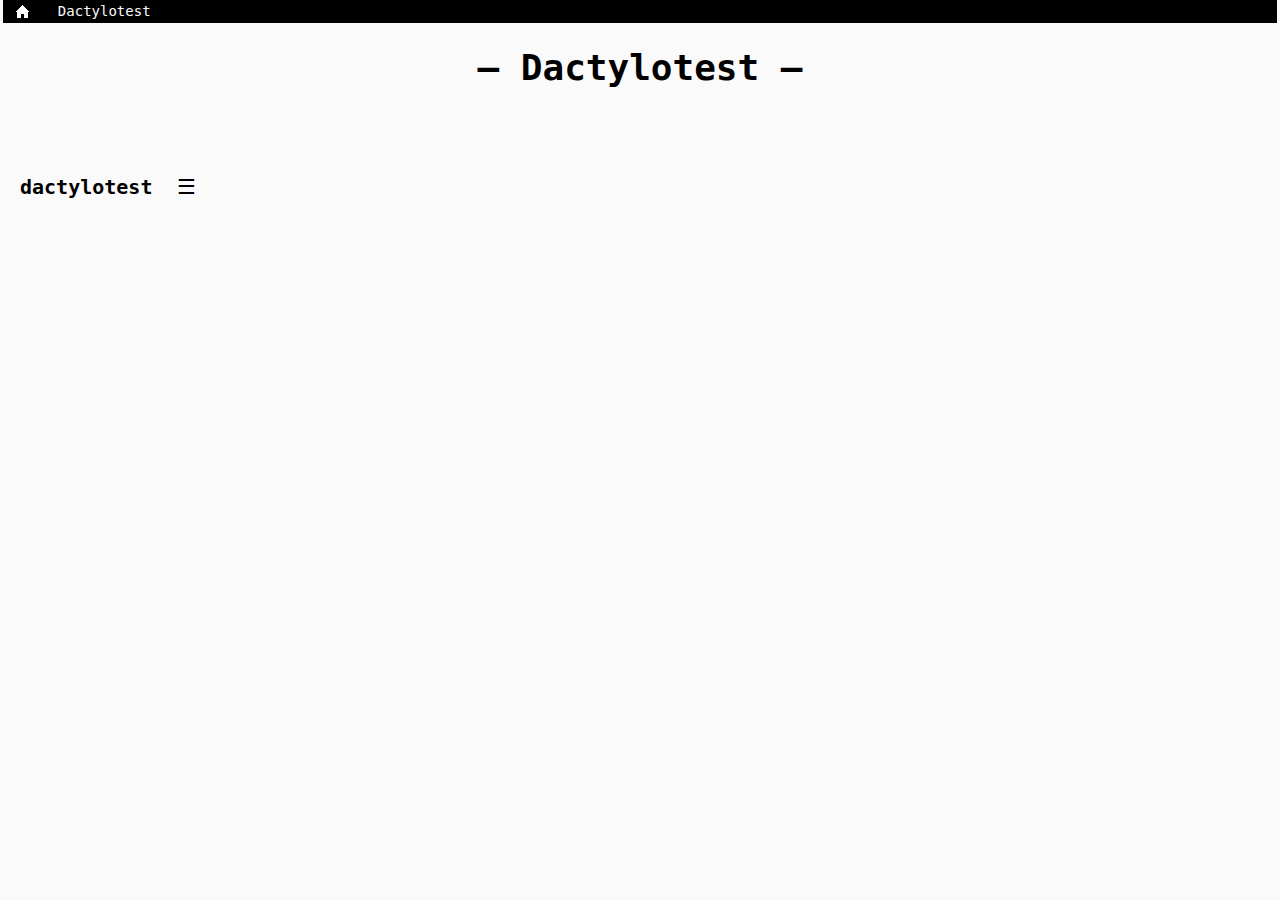
<file: index.html>
<!DOCTYPE html PUBLIC "-//W3C//DTD XHTML 1.1//EN" "http://www.w3.org/TR/xhtml11/DTD/xhtml11.dtd">
<html xmlns="http://www.w3.org/1999/xhtml">
<head>
<meta http-equiv="Content-Type" content="text/html; charset=utf-8" />
<title>Dactylotest : faites bouger vos doigts</title>
<script src="script.js"></script>
<link rel="stylesheet" type="text/css" href="style.css" />

</head>

<body>
<div class="bar" id="bar">
  <a href="/"><img src="home.png" alt="home" style="padding-bottom:2px"/></a>
  <a href="./dactylotest/" title="Testez votre vitesse de frappe">Dactylotest</a>
</div>

<div class="head">
	<h1>— Dactylotest —</h1><br/>
</div>
<!-- Bouton "Dactylotest" qui affiche un paragraphe sur le sujet quand on clique sur "☰" -->
<div class="chapter">
  <h2 class="title" >dactylotest</h2 href="./dactylotest/">
  <button class="toggle-button" onclick="toggleChapter()">☰</button>
  <div class="content">
    <p>Testez votre vitesse et votre précision sur plus d’une centaine de textes différents issus de différentes sources telles que Wikipédia ou Wikisource.</p>
    <p>Vous pourrez activer différentes options pour pratiquer un français sans concession grâce aux options typographiques (guillemets, majuscules accentuées…).</p>
    <p>Mesurez vous aux meilleurs grâce aux fantômes que d’autres utilisateurs ont enregistré et soumettez les votres pour apparaître dans la liste.</p>
  </div>
</div>
</body>
</html>
</file>
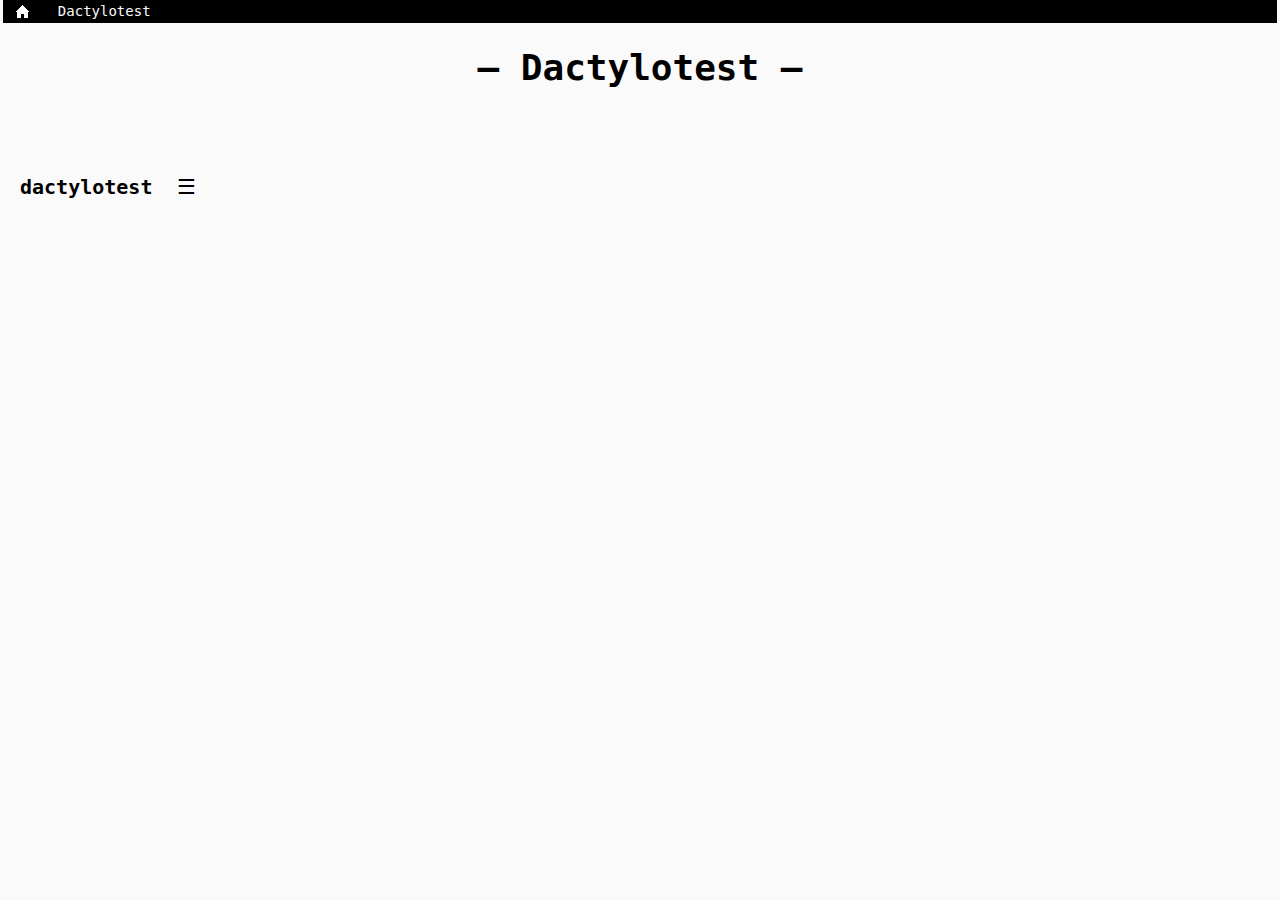
<file: Dactilo4Learn/index.html>
<!DOCTYPE html PUBLIC "-//W3C//DTD XHTML 1.1//EN" "http://www.w3.org/TR/xhtml11/DTD/xhtml11.dtd">
<html xmlns="http://www.w3.org/1999/xhtml">
<head>
<meta http-equiv="Content-Type" content="text/html; charset=utf-8" />
<title>Dactylotest : faites bouger vos doigts</title>
<script src="script.js"></script>
<link rel="stylesheet" type="text/css" href="style.css" />

</head>

<body>
<div class="bar" id="bar">
  <a href="/"><img src="home.png" alt="home" style="padding-bottom:2px"/></a>
  <a href="./dactylotest/" title="Testez votre vitesse de frappe">Dactylotest</a>
</div>

<div class="head">
	<h1>— Dactylotest —</h1><br/>
</div>
<!-- Bouton "Dactylotest" qui affiche un paragraphe sur le sujet quand on clique sur "☰" -->
<div class="chapter">
  <h2 class="title">dactylotest</h2>
  <button class="toggle-button" onclick="toggleChapter()">☰</button>
  <div class="content">
    <p>Testez votre vitesse et votre précision sur plus d’une centaine de textes différents issus de différentes sources telles que Wikipédia ou Wikisource.</p>
    <p>Vous pourrez activer différentes options pour pratiquer un français sans concession grâce aux options typographiques (guillemets, majuscules accentuées…).</p>
    <p>Mesurez vous aux meilleurs grâce aux fantômes que d’autres utilisateurs ont enregistré et soumettez les votres pour apparaître dans la liste.</p>
  </div>
</div>
</body>
</html>
</file>
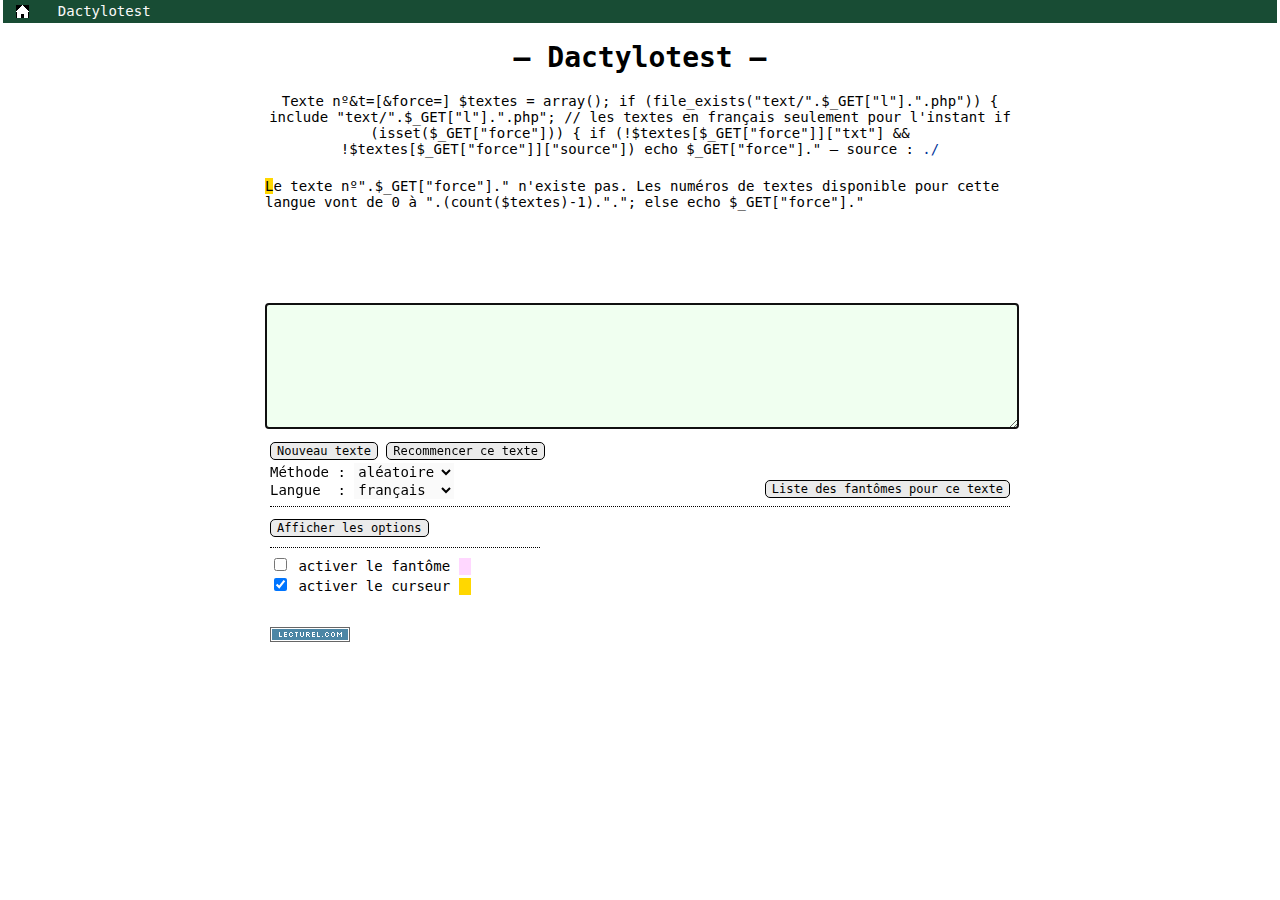
<file: dactylotest/index.html>
<!DOCTYPE html PUBLIC "-//W3C//DTD XHTML 1.1//EN" "http://www.w3.org/TR/xhtml11/DTD/xhtml11.dtd">
<html xmlns="http://www.w3.org/1999/xhtml">
<head>
<meta http-equiv="Content-Type" content="text/html; charset=utf-8" />
<title>Dactylotest : mesurez votre vitesse de frappe au clavier</title>
<script type="text/javascript" src="js/fonctions_texte_2.js"></script>
<script type="text/javascript" src="js/err_test.js"></script>
<script type="text/javascript" src="js/fonctions_page_2.js"></script>
<script type="text/javascript" src="js/replay.js"></script>
<script type="text/javascript" src="js/req.js"></script>
<script type="text/javascript" src="js/ghost.js"></script>
<script type="text/javascript" src="js/fireworks.js"></script>
<script type="text/javascript" src="js/jscolor/jscolor.js"></script>
<script type="text/javascript" src="http://code.jquery.com/jquery-1.8.2.min.js"></script>
<link rel="stylesheet" type="text/css" href="style.css" />
<link rel="stylesheet" type="text/css" href="fireworks.css" />

</head>

<body onkeyup="vidactyl(event)">

<div class="bar" id="bar">
  <a href="/"><img src="../home.png" alt="home" style="padding-bottom:2px"/></a>
  <a href="../dactylotest/" title="Testez votre vitesse de frappe">Dactylotest</a>
  <span style="color:#fafafa;float:right;padding-right:10px" id="welcome"></span>
</div>

<h1>— Dactylotest —</h1>

<div class="main">


  <p class="text_nmbr" id="text_nmbr"></p>
  <div class="ici">
    <div id="err" class="err">— ERREUR —</div>
    <p class="rd_txt" id="rd_txt"><span style="color:rgb(#f02c34)"><strong>Javascript doit être activé ! Vous pouvez le faire en modifiant les préférences de votre navigateur. Si vous ne savez pas comment faire, consultez l'aide de celui-ci.</strong></span></p>
    <p><textarea onkeydown="t_car[this.value.length]=new Date().getTime();list_frappes(event,this.value)" onkeyup="test(event)" id="txt" class="txt" cols="93" rows="7"></textarea></p>
  </div>
  <div>
    <div class="new_text">
      <input type="button" id="new_txt" onclick="new_text('new');this.blur()" value="Nouveau texte"/> <input type="button" id="same_txt" onclick="new_text('');this.blur()" value="Recommencer ce texte"/>
      <p style="float:right">
        <span id="d_replay">
        Lecteur <input type="button" style="width:60px" id="replay" onclick="replay()" value="Play"/>
        <input type="button" style="width:60px" onclick="replay('stop')" value="Stop"/>
            <select id="speed_replay" onChange="vitesse=this.value;this.blur()" style="width:inherit">
            <!--select id="speed_replay" style="width:inherit"-->
              <option value="1">×1 </option>
              <option value="2">×2 </option>
              <option value="3">×3 </option>
              <option value="4">×4 </option>
            </select></span><br/><br/>
         <input type="button" onclick="load_ghost('list')" value="Liste des fantômes pour ce texte"/>
      </p>
      <br/>
       Méthode&nbsp;: <select id="methode" onChange="this.blur()">
        <option value="rand">aléatoire </option>
        <option value="number">sélection </option>
      </select>
      <br/>
       Langue&nbsp;&nbsp;: <select id="lang" onChange="this.blur()">
        <option value="fr">français </option>
        <option value="en">anglais </option>
      </select>
      <br/>
      <hr/>
    </div>
    <div class="options">
      <input type="button" onclick="this.value=view_options()" value="Afficher les options"/>
      <div class="view_options" id="view_options">
        <p id="options">
          <input type="checkbox" onclick="options()" id="apo_typ" /> apostrophe typographique<br/>
          <input type="checkbox" onclick="options()" id="maj_acc" /> majuscules accentuées<br/>
          <input type="checkbox" onclick="options()" id="ligat" /> ligatures (æ, œ)<br/>
          <input type="checkbox" onclick="options()" id="pds" /> points de suspension « … »<br/>
          <input type="checkbox" onclick="options()" id="cadratin" /> tiret cadratin<br/>
          <input type="checkbox" onclick="options()" id="no_brk_spc" /> espaces insécables<br/>
          
          &nbsp;&nbsp;&nbsp;<input type="checkbox" onclick="options()" id="no_brk_spc_display"/> les rendre visibles <span style="background-color:#ccc" title="fine insécable"> </span> <span style="background-color:#aaa" title="insécable"> </span><br/>
          
          <input type="checkbox" onclick="options()" id="quote_fr" /> guillemets français « »<br/>
        </p>
      <br/>
		<input type="button" value="Enregister les options" onclick="save_opt();this.blur()"/>
        <!--p>
          <input type="checkbox" id="short_aff" /> Afficher les résultats en ligne
        </p-->
		</div>
		<hr/>
                <!--
		<input type="checkbox" id="ghost_actif" /> activer le fantôme <span id="demo_ghost" onclick="var c=prompt('nouvelle couleur du curseur (hexa)',cur_col_ghost);cur_col_ghost=c;this.style.backgroundColor=c;curseur()">&nbsp;</span><br/>
		<input type="checkbox" id="curseur_actif" checked="checked" /> activer le curseur <span id="demo_curseur" onclick="var c=prompt('nouvelle couleur du curseur (hexa)',cur_col);cur_col=c;this.style.backgroundColor=c;curseur()">&nbsp;</span><br/>
		-->

		<input type="checkbox" id="ghost_actif" /> activer le fantôme <input id="demo_ghost" style="width:8px;border:none" class="color {valueElement:'gh_cur_col',hash:true,caps:false,slider:true,pickerFaceColor:'transparent',pickerFace:3,pickerBorder:0,pickerInsetColor:'black'}" /><input style="display:none" type="text" id="gh_cur_col" value="#ffd7ff" onchange="cur_col_ghost=this.value;cur_mix=mix_colors(cur_col,cur_col_ghost);curseur()"/><br/>
		<input type="checkbox" id="curseur_actif" checked="checked" /> activer le curseur <input id="demo_curseur" style="width:8px;border:none" class="color {valueElement:'cur_col',hash:true,caps:false,slider:true,pickerFaceColor:'transparent',pickerFace:3,pickerBorder:0,pickerInsetColor:'black'}" /><input style="display:none" type="text" id="cur_col" value="#ffd700" onchange="cur_col=this.value;cur_mix=mix_colors(cur_col,cur_col_ghost);curseur()" /><br/>


                <p style="margin-top:30px">
			<a href="http://www.lecturel.com/clavier/mots-par-minute.php"><img src="img/lecturel.png" alt="lecturel.com" title="Ce test est inspriré de celui du site www.lecturel.com mais ajoute des fonctionnalités spécifiques à la bonne saisie du français." /></a>
		</p>
    </div>
    <div id="resultats" class="result"></div>
  </div>
</div>

<div style="display:none"><img src="img/indicator.gif" alt="c'est juste histoire qu'il soit chargé" /></div>

<div id="fireworks-template">
 <div id="fw" class="firework"></div>
 <div id="fp" class="fireworkParticle"><img src="image/particles.gif" alt="" /></div>
</div>
<div id="fireContainer"></div>

<script type="text/javascript" src="js/start.js"></script>

</body>
</html>
</file>
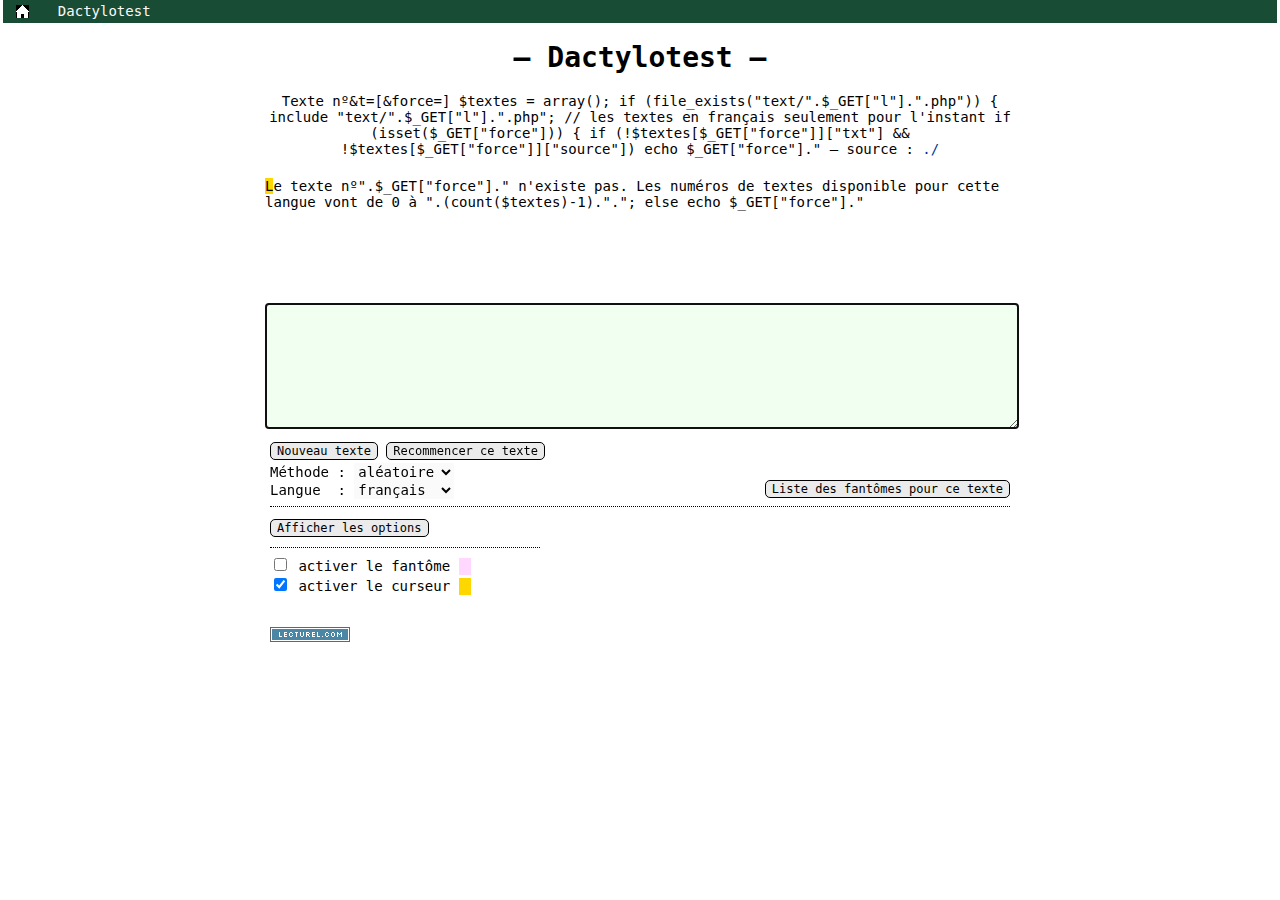
<file: Dactilo4Learn/dactylotest/index.html>
<!DOCTYPE html PUBLIC "-//W3C//DTD XHTML 1.1//EN" "http://www.w3.org/TR/xhtml11/DTD/xhtml11.dtd">
<html xmlns="http://www.w3.org/1999/xhtml">
<head>
<meta http-equiv="Content-Type" content="text/html; charset=utf-8" />
<title>Dactylotest : mesurez votre vitesse de frappe au clavier</title>
<script type="text/javascript" src="js/fonctions_texte_2.js"></script>
<script type="text/javascript" src="js/err_test.js"></script>
<script type="text/javascript" src="js/fonctions_page_2.js"></script>
<script type="text/javascript" src="js/replay.js"></script>
<script type="text/javascript" src="js/req.js"></script>
<script type="text/javascript" src="js/ghost.js"></script>
<script type="text/javascript" src="js/fireworks.js"></script>
<script type="text/javascript" src="js/jscolor/jscolor.js"></script>
<script type="text/javascript" src="http://code.jquery.com/jquery-1.8.2.min.js"></script>
<link rel="stylesheet" type="text/css" href="style.css" />
<link rel="stylesheet" type="text/css" href="fireworks.css" />

</head>

<body onkeyup="vidactyl(event)">

<div class="bar" id="bar">
  <a href="/"><img src="../home.png" alt="home" style="padding-bottom:2px"/></a>
  <a href="../dactylotest/" title="Testez votre vitesse de frappe">Dactylotest</a>
  <span style="color:#fafafa;float:right;padding-right:10px" id="welcome"></span>
</div>

<h1>— Dactylotest —</h1>

<div class="main">

  <p class="text_nmbr" id="text_nmbr"></p>
  <div class="ici">
    <div id="err" class="err">— ERREUR —</div>
    <p class="rd_txt" id="rd_txt"><span style="color:rgb(#f02c34)"><strong>Javascript doit être activé ! Vous pouvez le faire en modifiant les préférences de votre navigateur. Si vous ne savez pas comment faire, consultez l'aide de celui-ci.</strong></span></p>
    <p><textarea onkeydown="t_car[this.value.length]=new Date().getTime();list_frappes(event,this.value)" onkeyup="test(event)" id="txt" class="txt" cols="93" rows="7"></textarea></p>
  </div>
  <div>
    <div class="new_text">
      <input type="button" id="new_txt" onclick="new_text('new');this.blur()" value="Nouveau texte"/> <input type="button" id="same_txt" onclick="new_text('');this.blur()" value="Recommencer ce texte"/>
      <p style="float:right">
        <span id="d_replay">
        Lecteur <input type="button" style="width:60px" id="replay" onclick="replay()" value="Play"/>
        <input type="button" style="width:60px" onclick="replay('stop')" value="Stop"/>
            <select id="speed_replay" onChange="vitesse=this.value;this.blur()" style="width:inherit">
            <!--select id="speed_replay" style="width:inherit"-->
              <option value="1">×1 </option>
              <option value="2">×2 </option>
              <option value="3">×3 </option>
              <option value="4">×4 </option>
            </select></span><br/><br/>
         <input type="button" onclick="load_ghost('list')" value="Liste des fantômes pour ce texte"/>
      </p>
      <br/>
       Méthode&nbsp;: <select id="methode" onChange="this.blur()">
        <option value="rand">aléatoire </option>
        <option value="number">sélection </option>
      </select>
      <br/>
       Langue&nbsp;&nbsp;: <select id="lang" onChange="this.blur()">
        <option value="fr">français </option>
        <option value="en">anglais </option>
      </select>
      <br/>
      <hr/>
    </div>
    <div class="options">
      <input type="button" onclick="this.value=view_options()" value="Afficher les options"/>
      <div class="view_options" id="view_options">
        <p id="options">
          <input type="checkbox" onclick="options()" id="apo_typ" /> apostrophe typographique<br/>
          <input type="checkbox" onclick="options()" id="maj_acc" /> majuscules accentuées<br/>
          <input type="checkbox" onclick="options()" id="ligat" /> ligatures (æ, œ)<br/>
          <input type="checkbox" onclick="options()" id="pds" /> points de suspension « … »<br/>
          <input type="checkbox" onclick="options()" id="cadratin" /> tiret cadratin<br/>
          <input type="checkbox" onclick="options()" id="no_brk_spc" /> espaces insécables<br/>
          
          &nbsp;&nbsp;&nbsp;<input type="checkbox" onclick="options()" id="no_brk_spc_display"/> les rendre visibles <span style="background-color:#ccc" title="fine insécable"> </span> <span style="background-color:#aaa" title="insécable"> </span><br/>
          
          <input type="checkbox" onclick="options()" id="quote_fr" /> guillemets français « »<br/>
        </p>
      <br/>
		<input type="button" value="Enregister les options" onclick="save_opt();this.blur()"/>
        <!--p>
          <input type="checkbox" id="short_aff" /> Afficher les résultats en ligne
        </p-->
		</div>
		<hr/>
                <!--
		<input type="checkbox" id="ghost_actif" /> activer le fantôme <span id="demo_ghost" onclick="var c=prompt('nouvelle couleur du curseur (hexa)',cur_col_ghost);cur_col_ghost=c;this.style.backgroundColor=c;curseur()">&nbsp;</span><br/>
		<input type="checkbox" id="curseur_actif" checked="checked" /> activer le curseur <span id="demo_curseur" onclick="var c=prompt('nouvelle couleur du curseur (hexa)',cur_col);cur_col=c;this.style.backgroundColor=c;curseur()">&nbsp;</span><br/>
		-->

		<input type="checkbox" id="ghost_actif" /> activer le fantôme <input id="demo_ghost" style="width:8px;border:none" class="color {valueElement:'gh_cur_col',hash:true,caps:false,slider:true,pickerFaceColor:'transparent',pickerFace:3,pickerBorder:0,pickerInsetColor:'black'}" /><input style="display:none" type="text" id="gh_cur_col" value="#ffd7ff" onchange="cur_col_ghost=this.value;cur_mix=mix_colors(cur_col,cur_col_ghost);curseur()"/><br/>
		<input type="checkbox" id="curseur_actif" checked="checked" /> activer le curseur <input id="demo_curseur" style="width:8px;border:none" class="color {valueElement:'cur_col',hash:true,caps:false,slider:true,pickerFaceColor:'transparent',pickerFace:3,pickerBorder:0,pickerInsetColor:'black'}" /><input style="display:none" type="text" id="cur_col" value="#ffd700" onchange="cur_col=this.value;cur_mix=mix_colors(cur_col,cur_col_ghost);curseur()" /><br/>


                <p style="margin-top:30px">
			<a href="http://www.lecturel.com/clavier/mots-par-minute.php"><img src="img/lecturel.png" alt="lecturel.com" title="Ce test est inspriré de celui du site www.lecturel.com mais ajoute des fonctionnalités spécifiques à la bonne saisie du français." /></a>
		</p>
    </div>
    <div id="resultats" class="result"></div>
  </div>
</div>

<div style="display:none"><img src="img/indicator.gif" alt="c'est juste histoire qu'il soit chargé" /></div>

<div id="fireworks-template">
 <div id="fw" class="firework"></div>
 <div id="fp" class="fireworkParticle"><img src="image/particles.gif" alt="" /></div>
</div>
<div id="fireContainer"></div>

<script type="text/javascript" src="js/start.js"></script>

</body>
</html>
</file>
<file: style.css>
.bar {
  background-color:black;
  /*z-index:150;*/
  width:99%;
  /*border:1px black dotted;*/
  padding:3px;
  margin:auto;
}
.bar a {
  margin:10px;
  text-decoration:none;
  color:#fafafa;
}
.bar a:visited {
  margin:10px;
  text-decoration:none;
  color:#fafafa;
}
a:hover {
  color:#bc86d7;
  text-decoration:underline;
}
.bar a:hover {
  color:#bc86d7;
  text-decoration:none; 
}

h2 a:hover {
  color:#bc86d7;
  text-decoration:none;
}

a, a:visited {
  color:black;
  text-decoration:none;
}

p a, a:visited {
  color:black;
  text-decoration:none;
  border-bottom:1px dashed black;
}

p a:hover {
  color:#bc86d7;
  text-decoration:none;
  border-bottom:1px dashed #bc86d7;
}

.head {
  text-align:center;
  margin-bottom:70px;
}

body {
  background-color:#fafafa;
  margin:0;
  padding:0;
  color: black;
  font-size: 14px;
  font-family:monospace;
}
h1 {
	margin-bottom:-15px;
  font-size: 36px;
  font-family:monospace;
	
}
h2 {
  text-align:left;
  padding-left:20px;
  font-size: 20px;
  font-family:monospace;

}
p {
  margin:0;
  margin-top:5px;
  /*margin-left:10px;*/
  padding:0px 0px 0px 0px;
  text-indent:20px;
  text-align:justify;
  
}
input[type=button] {
  border:1px black solid;
  background-color:#ebebeb;
  font-size: 12px; 
  color: black; 
  font-family: monospace;
  margin-bottom:3px;
  -moz-border-radius: 5px;
  border-radius:5px; 
}
.full_width {
  width:100%;
  text-align:center;
}
input[type=button]:hover {
  background-color:#fafafa;
}
input[type=text] {
  font-size: 14px; 
  color: black; 
  font-family: monospace; 
}
hr {
  border-top : dotted 1px black;
  border-bottom : none;
  border-left:none;
  border-right:none;
}
select {
  border:none;
  font-family:monospace;
  font-size:14px;
  background-color:#fafafa;
  width:100px;
}
img {
  vertical-align:middle;
}
/*
.main {
  text-align:left;
  width:750px;
  margin:auto;
}
*/
/* permet d'afficher un paragraphe lorsqu'on clique sur un bouton*/
.chapter {
  margin-bottom: 1em;
}

.title {
  display: inline-block;
  margin-right: 0.5em;
}

.toggle-button {
  display: inline-block;
  background: none;
  border: none;
  font-size: 1.5em;
  line-height: 1;
  cursor: pointer;
  transition: transform 0.3s ease;
}

.content {
  display: none;
  margin-top: 1em;
  padding-left: 1em;
}

.chapter.open .content {
  display: block;
}

.toggle-button.open {
  transform: rotate(90deg);
}


.text_nmbr {
  width:100%;
  border:none;
  text-align:center;
}
.err {
  visibility:hidden;
  color:red;
  font-weight:bold;
  font-size:18px;
  background-color:#ffbbbb;
}
.new_text {
  border:none;
  text-align:left;
  padding:5px;
  font-family:monospace;
  font-size:14px;
}
.options {
  border:none;
  text-align:left;
  width:300px;
  float:left;
  padding:0px 5px 5px 5px;

  font-family:monospace;
  font-size:14px;
}
.view_options {
  display:block;
}
.result {
  float:right;
  text-align:left;
  width:420px;
  padding:5px;
  font-family:monospace;
  font-size:14px;
}
.txt {
  border:1px black solid;
  width:748px;
  height:120px;
  font-family:monospace;
  font-size:14px;
  margin-bottom:5px;
}
.rd_txt {
  height:auto;
  text-align:left;
  width:748px;
  height:110px;
  font-family:monospace;
  font-size:14px;
  /*text-align:justify;*/
  /*background-color:white;*/
}

.d_replay {
  visibility:visible;
  float:right;
}

/*.dactylotest {
  border-left:#ffdd00 2px solid;
}
.tridactyl {
  border-left:#40e0d0 2px solid;
}
.bepodactyl {
  border-left:#7cfc00 2px solid;
} */
</file>
<file: Dactilo4Learn/style.css>
.bar {
  background-color:black;
  /*z-index:150;*/
  width:99%;
  /*border:1px black dotted;*/
  padding:3px;
  margin:auto;
}
.bar a {
  margin:10px;
  text-decoration:none;
  color:#fafafa;
}
.bar a:visited {
  margin:10px;
  text-decoration:none;
  color:#fafafa;
}
a:hover {
  color:#bc86d7;
  text-decoration:underline;
}
.bar a:hover {
  color:#bc86d7;
  text-decoration:none; 
}

h2 a:hover {
  color:#bc86d7;
  text-decoration:none;
}

a, a:visited {
  color:black;
  text-decoration:none;
}

p a, a:visited {
  color:black;
  text-decoration:none;
  border-bottom:1px dashed black;
}

p a:hover {
  color:#bc86d7;
  text-decoration:none;
  border-bottom:1px dashed #bc86d7;
}

.head {
  text-align:center;
  margin-bottom:70px;
}

body {
  background-color:#fafafa;
  margin:0;
  padding:0;
  color: black;
  font-size: 14px;
  font-family:monospace;
}
h1 {
	margin-bottom:-15px;
  font-size: 36px;
  font-family:monospace;
	
}
h2 {
  text-align:left;
  padding-left:20px;
  font-size: 20px;
  font-family:monospace;

}
p {
  margin:0;
  margin-top:5px;
  /*margin-left:10px;*/
  padding:0px 0px 0px 0px;
  text-indent:20px;
  text-align:justify;
  
}
input[type=button] {
  border:1px black solid;
  background-color:#ebebeb;
  font-size: 12px; 
  color: black; 
  font-family: monospace;
  margin-bottom:3px;
  -moz-border-radius: 5px;
  border-radius:5px; 
}
.full_width {
  width:100%;
  text-align:center;
}
input[type=button]:hover {
  background-color:#fafafa;
}
input[type=text] {
  font-size: 14px; 
  color: black; 
  font-family: monospace; 
}
hr {
  border-top : dotted 1px black;
  border-bottom : none;
  border-left:none;
  border-right:none;
}
select {
  border:none;
  font-family:monospace;
  font-size:14px;
  background-color:#fafafa;
  width:100px;
}
img {
  vertical-align:middle;
}
/*
.main {
  text-align:left;
  width:750px;
  margin:auto;
}
*/
/* permet d'afficher un paragraphe lorsqu'on clique sur un bouton*/
.chapter {
  margin-bottom: 1em;
}

.title {
  display: inline-block;
  margin-right: 0.5em;
}

.toggle-button {
  display: inline-block;
  background: none;
  border: none;
  font-size: 1.5em;
  line-height: 1;
  cursor: pointer;
  transition: transform 0.3s ease;
}

.content {
  display: none;
  margin-top: 1em;
  padding-left: 1em;
}

.chapter.open .content {
  display: block;
}

.toggle-button.open {
  transform: rotate(90deg);
}


.text_nmbr {
  width:100%;
  border:none;
  text-align:center;
}
.err {
  visibility:hidden;
  color:red;
  font-weight:bold;
  font-size:18px;
  background-color:#ffbbbb;
}
.new_text {
  border:none;
  text-align:left;
  padding:5px;
  font-family:monospace;
  font-size:14px;
}
.options {
  border:none;
  text-align:left;
  width:300px;
  float:left;
  padding:0px 5px 5px 5px;

  font-family:monospace;
  font-size:14px;
}
.view_options {
  display:block;
}
.result {
  float:right;
  text-align:left;
  width:420px;
  padding:5px;
  font-family:monospace;
  font-size:14px;
}
.txt {
  border:1px black solid;
  width:748px;
  height:120px;
  font-family:monospace;
  font-size:14px;
  margin-bottom:5px;
}
.rd_txt {
  height:auto;
  text-align:left;
  width:748px;
  height:110px;
  font-family:monospace;
  font-size:14px;
  /*text-align:justify;*/
  /*background-color:white;*/
}

.d_replay {
  visibility:visible;
  float:right;
}

/*.dactylotest {
  border-left:#ffdd00 2px solid;
}
.tridactyl {
  border-left:#40e0d0 2px solid;
}
.bepodactyl {
  border-left:#7cfc00 2px solid;
} */
</file>
<file: dactylotest/style.css>
body {
  background-color:#ffffff;
  color: black;
  font-size: 14px;
  font-family:monospace;
  margin:0px;
}

.bar {
  background-color:#184C34;
  /*z-index:150;*/
  width:99%;
  /*border:1px black dotted;*/
  padding:3px;
  margin:auto;
}

.main a {
  color:#003399;
  text-decoration:none;
}

.main a:visited {
  color:#003399;
  text-decoration:none;
}

.text_nmbr a {
  color:#003399;
  text-decoration:none;
}

.text_nmbr a:visited {
  color:#003399;
  text-decoration:none;
}
a:hover {
  text-decoration:underline;
}
.bar a,a:visited {
  margin:10px;
  text-decoration:none;
  color:#fafafa;
}

.bar a:hover {
  color:#FFCC94; 
}

h1 {
  text-align:center
}
p {
  margin:0;
  padding:0px 0px 0px 0px;
}
input[type=button] {
  border:1px black solid;
  background-color:#ebebeb;
  font-size: 12px; 
  color: black; 
  font-family: monospace;
  margin-bottom:3px;
  -moz-border-radius: 5px;
  border-radius:5px; 
}
.full_width {
  width:100%;
  text-align:center;
}
input[type=button]:hover {
  background-color:#fafafa;
}
input[type=text] {
  font-size: 14px; 
  color: black; 
  font-family: monospace; 
}
hr {
  border-top : dotted 1px black;
  border-bottom : none;
  border-left:none;
  border-right:none;
}
select {
  border:none;
  font-family:monospace;
  font-size:14px;
  background-color:#fafafa;
  width:100px;
}
img {
  vertical-align:middle;
}
.main {
  text-align:center;
  width:750px;
  margin:auto;
}
.text_nmbr {
  width:100%;
  border:none;
  text-align:center;
}
.err {
  visibility:hidden;
  color:red;
  font-weight:bold;
  font-size:18px;
  background-color:#ffbbbb;
}
.new_text {
  border:none;
  text-align:left;
  padding:5px;
  font-family:monospace;
  font-size:14px;
}
.options {
  border:none;
  text-align:left;
  width:270px;
  float:left;
  padding:0px 5px 5px 5px;

  font-family:monospace;
  font-size:14px;
}
.view_options {
  display:block;
}
.result {
  float:right;
  text-align:left;
  width:450px;
  padding:5px;
  font-family:monospace;
  font-size:14px;
}
.txt {
  border:1px black solid;
  width:748px;
  height:120px;
  font-family:monospace;
  font-size:14px;
  margin-bottom:5px;
}
.rd_txt {
  height:auto;
  text-align:left;
  width:748px;
  height:125px;
  font-family:monospace;
  font-size:14px;
  /*text-align:justify;*/
  /*background-color:white;*/
}

.d_replay {
  visibility:visible;
  float:right;
}
</file>
<file: dactylotest/fireworks.css>
/* fireworks styles */

#fireworks-template {
 display:none;
}

#fireContainer {
 position:absolute;
 left:0px;
 top:0px;
 z-index:706;
}

.firework {
 /* containing box which flies out first */
 position:absolute;
 left:0px;
 top:0px;
 font-size:1px;
 width:4px;
 height:4px;
 border:1px solid #333;
 background:#666;
}

.fireworkParticle {
 /* elements that explode from the container */
 position:absolute;
 font-size:1px;
 width:10px;
 height:10px;
 overflow:hidden;
}

.fireworkParticle img {
 display:block;
 width:100px;
}
</file>
<file: Dactilo4Learn/dactylotest/style.css>
body {
  background-color:#ffffff;
  color: black;
  font-size: 14px;
  font-family:monospace;
  margin:0px;
}

.bar {
  background-color:#184C34;
  /*z-index:150;*/
  width:99%;
  /*border:1px black dotted;*/
  padding:3px;
  margin:auto;
}

.main a {
  color:#003399;
  text-decoration:none;
}

.main a:visited {
  color:#003399;
  text-decoration:none;
}

.text_nmbr a {
  color:#003399;
  text-decoration:none;
}

.text_nmbr a:visited {
  color:#003399;
  text-decoration:none;
}
a:hover {
  text-decoration:underline;
}
.bar a,a:visited {
  margin:10px;
  text-decoration:none;
  color:#fafafa;
}

.bar a:hover {
  color:#FFCC94; 
}

h1 {
  text-align:center
}
p {
  margin:0;
  padding:0px 0px 0px 0px;
}
input[type=button] {
  border:1px black solid;
  background-color:#ebebeb;
  font-size: 12px; 
  color: black; 
  font-family: monospace;
  margin-bottom:3px;
  -moz-border-radius: 5px;
  border-radius:5px; 
}
.full_width {
  width:100%;
  text-align:center;
}
input[type=button]:hover {
  background-color:#fafafa;
}
input[type=text] {
  font-size: 14px; 
  color: black; 
  font-family: monospace; 
}
hr {
  border-top : dotted 1px black;
  border-bottom : none;
  border-left:none;
  border-right:none;
}
select {
  border:none;
  font-family:monospace;
  font-size:14px;
  background-color:#fafafa;
  width:100px;
}
img {
  vertical-align:middle;
}
.main {
  text-align:center;
  width:750px;
  margin:auto;
}
.text_nmbr {
  width:100%;
  border:none;
  text-align:center;
}
.err {
  visibility:hidden;
  color:red;
  font-weight:bold;
  font-size:18px;
  background-color:#ffbbbb;
}
.new_text {
  border:none;
  text-align:left;
  padding:5px;
  font-family:monospace;
  font-size:14px;
}
.options {
  border:none;
  text-align:left;
  width:270px;
  float:left;
  padding:0px 5px 5px 5px;

  font-family:monospace;
  font-size:14px;
}
.view_options {
  display:block;
}
.result {
  float:right;
  text-align:left;
  width:450px;
  padding:5px;
  font-family:monospace;
  font-size:14px;
}
.txt {
  border:1px black solid;
  width:748px;
  height:120px;
  font-family:monospace;
  font-size:14px;
  margin-bottom:5px;
}
.rd_txt {
  height:auto;
  text-align:left;
  width:748px;
  height:125px;
  font-family:monospace;
  font-size:14px;
  /*text-align:justify;*/
  /*background-color:white;*/
}

.d_replay {
  visibility:visible;
  float:right;
}
</file>
<file: Dactilo4Learn/dactylotest/fireworks.css>
/* fireworks styles */

#fireworks-template {
 display:none;
}

#fireContainer {
 position:absolute;
 left:0px;
 top:0px;
 z-index:706;
}

.firework {
 /* containing box which flies out first */
 position:absolute;
 left:0px;
 top:0px;
 font-size:1px;
 width:4px;
 height:4px;
 border:1px solid #333;
 background:#666;
}

.fireworkParticle {
 /* elements that explode from the container */
 position:absolute;
 font-size:1px;
 width:10px;
 height:10px;
 overflow:hidden;
}

.fireworkParticle img {
 display:block;
 width:100px;
}
</file>
